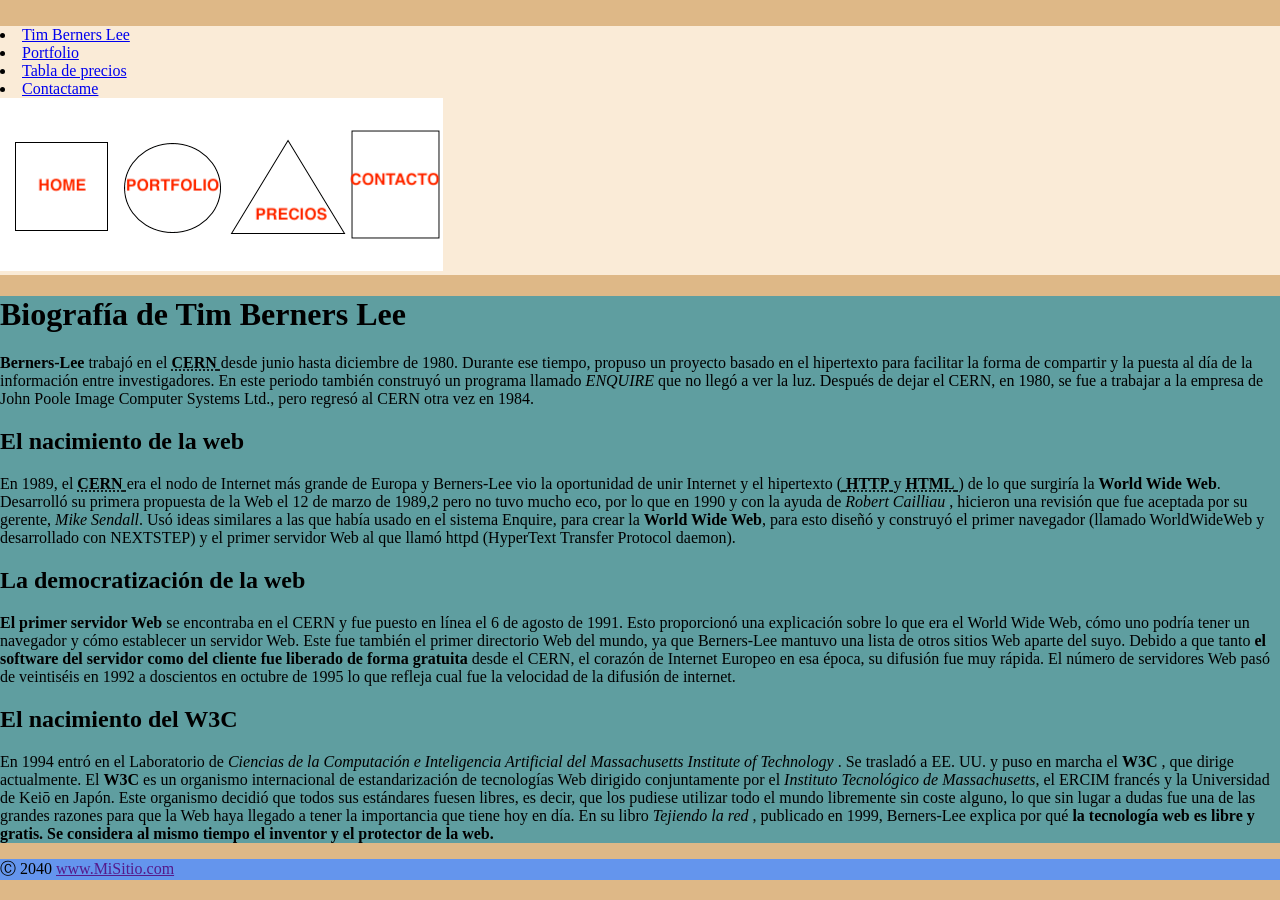
<file: Actividad evaluable 2.1/index.html>
<!DOCTYPE html>
<html lang="es">
<head>
    <meta charset="UTF-8">
    <title>Paginita</title>
    <link rel="shortcut icon" href="imagenes/favicon-96x96.png">
    <link rel="stylesheet" href="ccs/estilo.css">
</head>
<body>
    <div id="header">
        <div id="navegacion">
            <li><a href="#index.html">Tim Berners Lee</a></li>
            <li><a href="html/portfolio.html">Portfolio</a></li>
            <li><a href="html/precio.html"> Tabla de precios</a></li>
            <li><a href="html/contacto.html">Contactame</a></li>
        </div>
        <div id= "mapa">
        <img src="imagenes/imagen-menu.png" alt="Mapa de navegacion" usemap="#navegacion">
        <map name="#navegacion">
            <area shape="rect" coords="16,44,107,131" href="#index.html">
            <area shape="circle" coords="172,92,55" href="html/portfolio.html">
            <area shape="polygon" coords="232,135,288,43,344,135" href="html/precio.html">
            <area shape="rect" coords="351,33,439,140" href="html/contacto.html">
        </map>
        </div>
    </div>
<div id="main">
    <div id="Biografia">
        <h1>Biografía de Tim Berners Lee</h1>
         <strong>Berners-Lee</strong>  trabajó en el <acronym title="Centro Europeo para la Investigación Nuclear"> <strong>CERN</strong> </acronym> desde junio hasta diciembre de 1980. Durante ese tiempo,
         propuso un proyecto basado en el hipertexto para facilitar la forma de compartir y la puesta al día de la información entre investigadores.
         En este periodo también construyó un programa llamado <em>ENQUIRE</em>  que no llegó a ver la luz.
         Después de dejar el CERN, en 1980, se fue a trabajar a la empresa de John Poole Image Computer Systems Ltd., pero regresó al CERN otra vez en 1984.  
         <h2>El nacimiento de la web</h2>
         En 1989, el <acronym title="Centro Europeo para la Investigación Nuclear"> <strong>CERN</strong> </acronym> era el nodo de Internet más grande de Europa y Berners-Lee vio la oportunidad de unir Internet y el hipertexto (<acronym title="Protocolo de Trasferencia de Hipertexto"> <strong>HTTP</strong> </acronym>y <acronym title="HyperText Markup Language"> <strong>HTML</strong> </acronym>)
         de lo que surgiría la <strong> World Wide Web</strong>.
         Desarrolló su primera propuesta de la Web el 12 de marzo de 1989,2​ pero no tuvo mucho eco, por lo que en 1990 y con la ayuda de <em>Robert Cailliau</em> ,
         hicieron una revisión que fue aceptada por su gerente, <em> Mike Sendall</em>.
         Usó ideas similares a las que había usado en el sistema Enquire, para crear la <strong>World Wide Web</strong>,
         para esto diseñó y construyó el primer navegador (llamado WorldWideWeb y desarrollado con NEXTSTEP) y el primer servidor Web al que llamó httpd
         (HyperText Transfer Protocol daemon).
         <h2>La democratización de la web </h2>
         <strong>El primer servidor Web</strong>  se encontraba en el CERN y fue puesto en línea el 6 de agosto de 1991. 
         Esto proporcionó una explicación sobre lo que era el World Wide Web, cómo uno podría tener un navegador y cómo establecer un servidor Web. 
         Este fue también el primer directorio Web del mundo, ya que Berners-Lee mantuvo una lista de otros sitios Web aparte del suyo.
         Debido a que tanto <strong>el software del servidor como del cliente fue liberado de forma gratuita</strong>  desde el CERN, 
         el corazón de Internet Europeo en esa época, su difusión fue muy rápida. 
         El número de servidores Web pasó de veintiséis en 1992 a doscientos en octubre de 1995 lo que refleja cual fue la velocidad de la difusión de internet.
         <h2>El nacimiento del W3C</h2>
         En 1994 entró en el Laboratorio de <em>Ciencias de la Computación e Inteligencia Artificial del Massachusetts Institute of Technology</em>  . 
         Se trasladó a EE. UU. y puso en marcha el <strong>W3C</strong> , que dirige actualmente.
         El <strong> W3C</strong> es un organismo internacional de estandarización de tecnologías Web dirigido conjuntamente por el <em>Instituto Tecnológico de Massachusetts</em>, 
         el ERCIM francés y la Universidad de Keiō en Japón. Este organismo decidió que todos sus estándares fuesen libres, es decir, 
         que los pudiese utilizar todo el mundo libremente sin coste alguno, 
         lo que sin lugar a dudas fue una de las grandes razones para que la Web haya llegado a tener la importancia que tiene hoy en día.
         En su libro <em>Tejiendo la red</em> , publicado en 1999, Berners-Lee explica por qué <strong>la tecnología web es libre y gratis. 
         Se considera al mismo tiempo el inventor y el protector de la web.</strong> 
    </div>
</div>
<div id="footer">
    <footer>
        <p>Ⓒ 2040 <a href=""#>www.MiSitio.com</a></p>
    </footer>
</div>



</body>
    
</html>
</file>
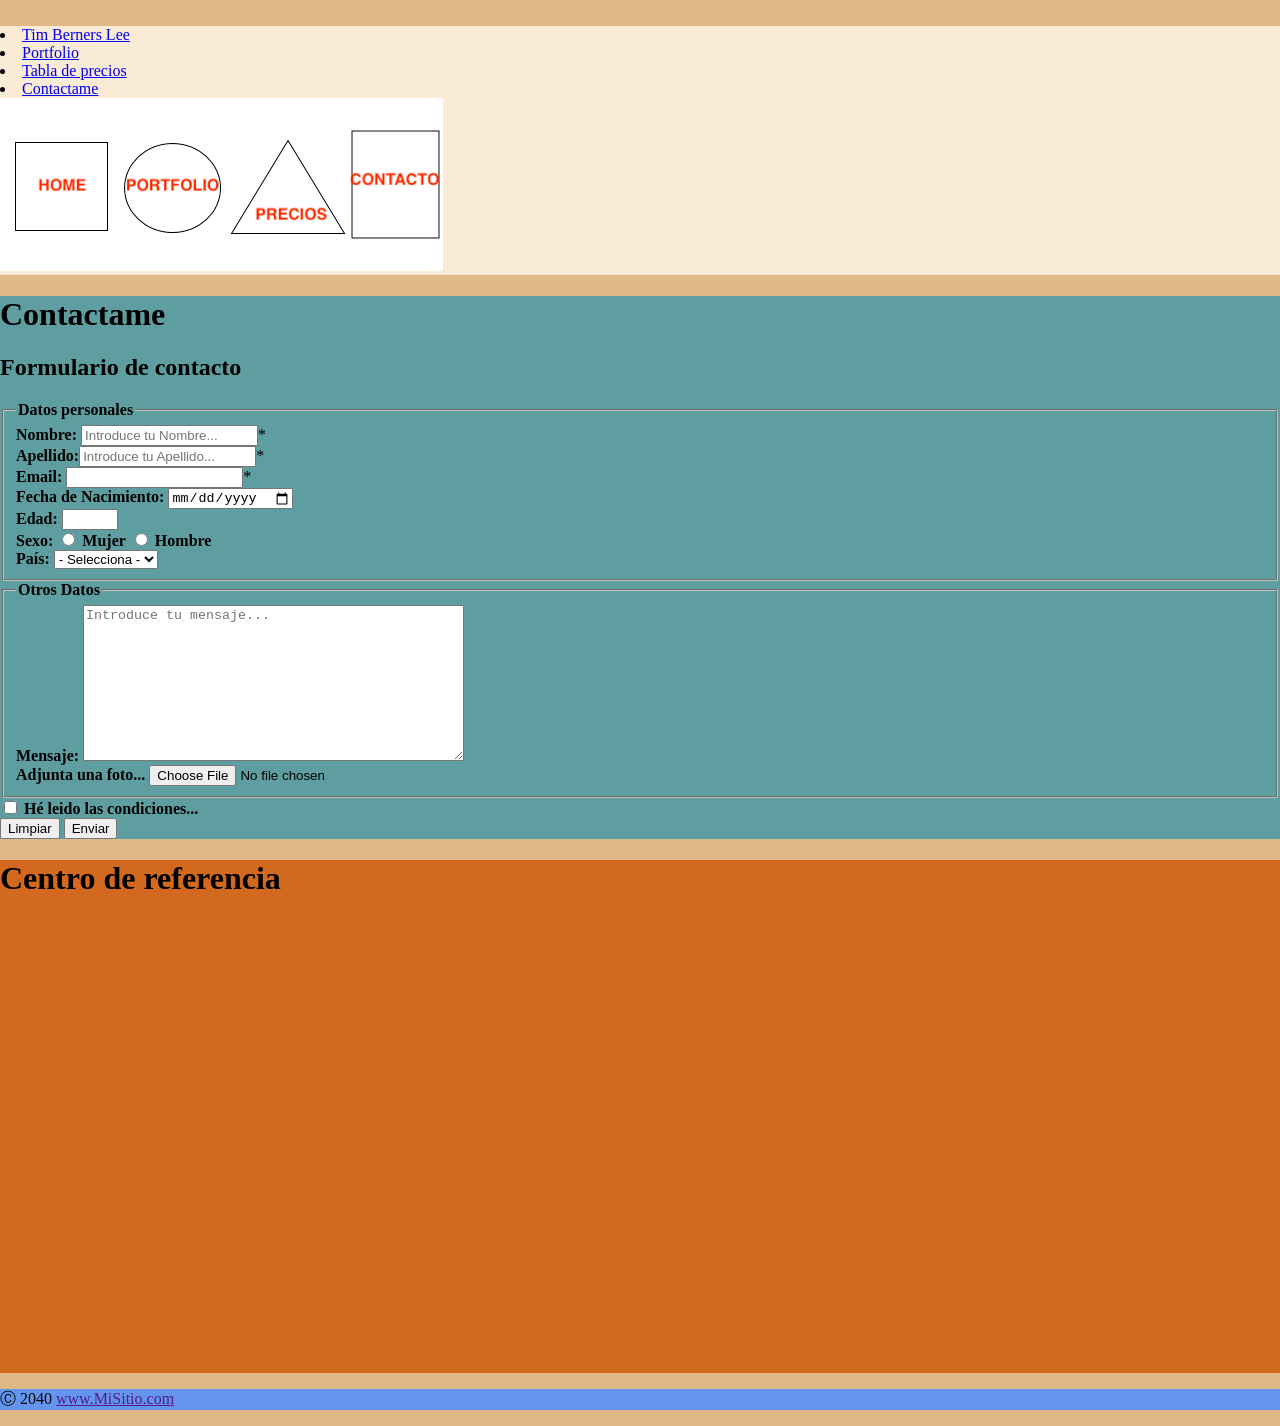
<file: Actividad evaluable 2.1/html/contacto.html>
<!DOCTYPE html>
<html lang="es">
<head>
    <meta charset="UTF-8">
    <title>Paginita</title>
    <link rel="shortcut icon" href="../imagenes/favicon-96x96.png">
    <link rel="stylesheet" href="../ccs/estilo.css">
</head>
<body>
    <div id="header">
        <div id="navegacion">
            <li><a href="../index.html">Tim Berners Lee</a></li>
            <li><a href="portfolio.html">Portfolio</a></li>
            <li><a href="precio.html"> Tabla de precios</a></li>
            <li><a href="#contacto.html">Contactame</a></li>
        </div>
        <div id= "mapa">
            <img src="../imagenes/imagen-menu.png" alt="Mapa de navegacion" usemap="#navegacion">
            <map name="#navegacion">
                <area shape="rect" coords="16,44,107,131" href="../index.html">
                <area shape="circle" coords="172,92,55" href="portfolio.html">
                <area shape="polygon" coords="232,135,288,43,344,135" href="precio.html">
                <area shape="rect" coords="351,33,439,140" href="#contacto.html">
            </map>
        </div>
    </div>
    <div id="main">
        <h1>Contactame</h1>
        <h2>Formulario de contacto</h2>
        <form action="manejar_formulario.php" method="post">

            <fieldset>
                <legend><strong>Datos personales</strong></legend>
                <label for="nombre"><strong>Nombre:</strong></label> <input id="nombre" placeholder="Introduce tu Nombre..." type="text" name="nombre" required>*
                <br>
                <label for="apellido"><strong>Apellido:</strong></label><input  id="apellido" placeholder="Introduce tu Apellido..." type="text" name="apellido"required >*
                <br>
                <label for="email"><strong>Email:</strong></label>  <input id="email" type="email" name="email" required>*
                <br>
                <label for="fecha"><strong>Fecha de Nacimiento:</strong></label> <input id="fecha" type="date" name="fecha">
                <br>
                <label for="edad"><strong>Edad:</strong></label> <input id="edad" type="number" name="edad" min="10" max="100" >
                <br>
                <strong>Sexo:</strong>
                <input type="radio" name="sexo" id="Mujer"> <label for="mujer"><strong>Mujer</strong></label>
                <input type="radio" name="sexo" id="Hombre"> <label for="hombre"><strong>Hombre</strong></label>
                <br>
                <label for="pais"><strong>País: </strong></label> <select id="pais" name="Pais" id="">
                    <option value="hidden">- Selecciona -</option>
                    <option value="">España</option>
                    <option value="">Francia</option>
                    <option value="">Portugal</option>
                    <option value="">Italia</option>
                </select>
            </fieldset>

            <fieldset>
                <legend><strong>Otros Datos</strong></legend>
                <label for="mensaje"><strong>Mensaje:</strong></label> <textarea placeholder="Introduce tu mensaje..." name="Mnesaje" id="mensaje" cols="45" rows="10"></textarea>
                <br>
                <strong>Adjunta una foto...</strong> <input type="file">
            </fieldset>
            <input type="checkbox" name="Condiciones" id="checkbox"> <label for="checkbox"><strong>Hé leido las condiciones...</strong></label>
            <br>
            <input type="reset" value="Limpiar">
            <input type="submit" value="Enviar">
        </form>
    
    </div>
    <div id="content">
        <h1>Centro de referencia</h1>
        <iframe src="https://www.google.com/maps/embed?pb=!1m18!1m12!1m3!1d3507.7795771532255!2d-16.28545688456061!3d28.45606029879603!2m3!1f0!2f0!3f0!3m2!1i1024!2i768!4f13.1!3m3!1m2!1s0xc41cceee5a8035f%3A0xab9f2a74d9e68b51!2sCIFP%20C%C3%A9sar%20Manrique!5e0!3m2!1ses!2ses!4v1636406082977!5m2!1ses!2ses" width="700" height="450" style="border:0;" allowfullscreen="" loading="lazy"></iframe>
    </div>
    <div id="footer">
        <p>Ⓒ 2040 <a href=""#>www.MiSitio.com</a></p>
    </div>
    </body>
    
    </html>
</file>
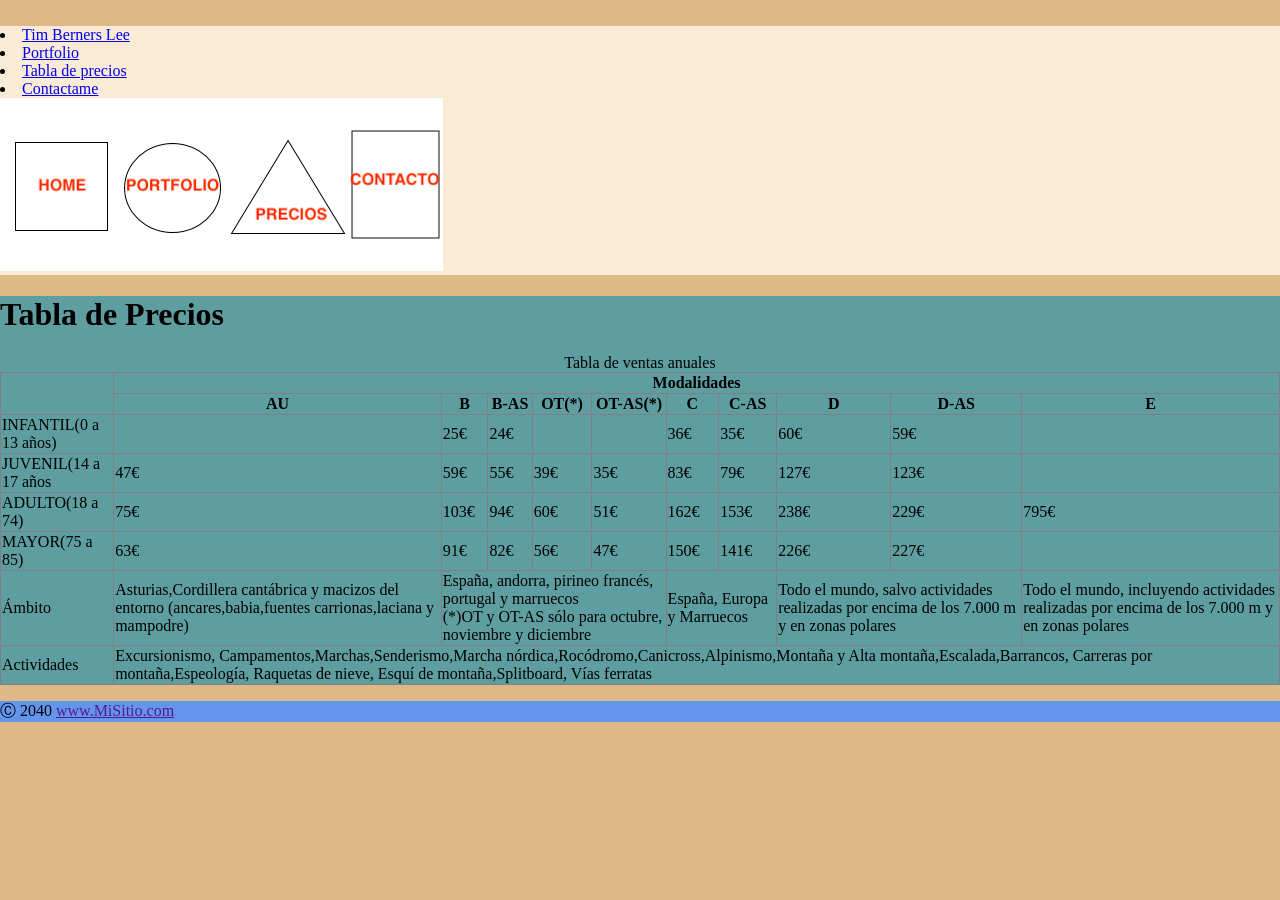
<file: Actividad evaluable 2.1/html/precio.html>
<!DOCTYPE html>
<html lang="es">
<head>
    <meta charset="UTF-8">
    <title>Paginita</title>
    <link rel="shortcut icon" href="../imagenes/favicon-96x96.png">
    <link rel="stylesheet" href="../ccs/estilo.css">
</head>
<body>
    <div id="header">
        <div id="navegacion">
            <li><a href="../index.html">Tim Berners Lee</a></li>
            <li><a href="portfolio.html">Portfolio</a></li>
            <li><a href="#precio.html"> Tabla de precios</a></li>
            <li><a href="contacto.html">Contactame</a></li>
        </div>
        <div id= "mapa">
        <img src="../imagenes/imagen-menu.png" alt="Mapa de navegacion" usemap="#navegacion">
        <map name="#navegacion">
            <area shape="rect" coords="16,44,107,131" href="../index.html">
            <area shape="circle" coords="172,92,55" href="portfolio.html">
            <area shape="polygon" coords="232,135,288,43,344,135" href="#precio.html">
            <area shape="rect" coords="351,33,439,140" href="contacto.html">
        </map>
    </div>
</div>
<div id="main">
    <h1>Tabla de Precios</h1>
    <table summary="Tabla de precios">
        <caption>Tabla de ventas anuales</caption>
        <thead>
            <tr>
                <td rowspan="2"></td>
                <th colspan="10">Modalidades</th>
            </tr>
            <tr>
                <th>AU</th>
                <th>B</th>
                <th>B-AS</th>
                <th>OT(*)</th>
                <th>OT-AS(*)</th>
                <th>C</th>
                <th>C-AS</th>
                <th>D</th>
                <th>D-AS</th>
                <th>E</th>
            </tr>
        </thead>
        <tfoot>
            <tr>
                <td>Ámbito</td>
                <td>Asturias,Cordillera cantábrica y macizos del entorno (ancares,babia,fuentes carrionas,laciana y mampodre)</td>
                <td colspan="4">España, andorra, pirineo francés, portugal y marruecos <br> (*)OT y OT-AS sólo para octubre, noviembre y diciembre</td>
                <td colspan="2">España, Europa y Marruecos</td>
                <td colspan="2">Todo el mundo, salvo actividades realizadas por encima de los 7.000 m y en zonas polares</td>
                <td>Todo el mundo, incluyendo actividades realizadas por encima de los 7.000 m y en zonas polares</td>
            </tr>
            <tr>
                <td>Actividades</td>
                <td colspan="10">Excursionismo, Campamentos,Marchas,Senderismo,Marcha nórdica,Rocódromo,Canicross,Alpinismo,Montaña y Alta montaña,Escalada,Barrancos, Carreras por montaña,Espeología, Raquetas de nieve, Esquí de montaña,Splitboard, Vías ferratas </td>
            </tr>
        </tfoot>
        <tbody>
            <tr>
                <td>INFANTIL(0 a 13 años)</td>
                <td></td>
                <td>25€</td>
                <td>24€</td>
                <td></td>
                <td></td>
                <td>36€</td>
                <td>35€</td>
                <td>60€</td>
                <td>59€</td>
                <td></td>
            </tr>
            <tr>
                <td>JUVENIL(14 a 17 años</td>
                <td>47€</td>
                <td>59€</td>
                <td>55€</td>
                <td>39€</td>
                <td>35€</td>
                <td>83€</td>
                <td>79€</td>
                <td>127€</td>
                <td>123€</td>
                <td></td>
            </tr>
            <tr>
                <td>ADULTO(18 a 74)</td>
                <td>75€</td>
                <td>103€</td>
                <td>94€</td>
                <td>60€</td>
                <td>51€</td>
                <td>162€</td>
                <td>153€</td>
                <td>238€</td>
                <td>229€</td>
                <td>795€</td>
            </tr>
            <tr>
                <td>MAYOR(75 a 85)</td>
                <td>63€</td>
                <td>91€</td>
                <td>82€</td>
                <td>56€</td>
                <td>47€</td>
                <td>150€</td>
                <td>141€</td>
                <td>226€</td>
                <td>227€</td>
                <td></td>
            </tr>
        </tbody>
    </table>
</div>
<div id="footer">
    <p>Ⓒ 2040 <a href=""#>www.MiSitio.com</a></p>   
</div>

</body>
    
    </html>
</file>
<file: Actividad evaluable 2.1/ccs/estilo.css>
body {
    margin: 0;
    padding: 0;
    background-color: burlywood;
}
#header {
    margin-top: 2%;
    background-color: antiquewhite;
}
#main {
    background-color:cadetblue;
}
#content {
    background-color: chocolate;
}
#footer {
    background-color: cornflowerblue;
}

table {
    /* border: 1px solid blue; */
    border-collapse: collapse;
}
th, td {
    border: 1px solid gray;
}

.articulo {
    background-color: lightsalmon;
}
</file>
